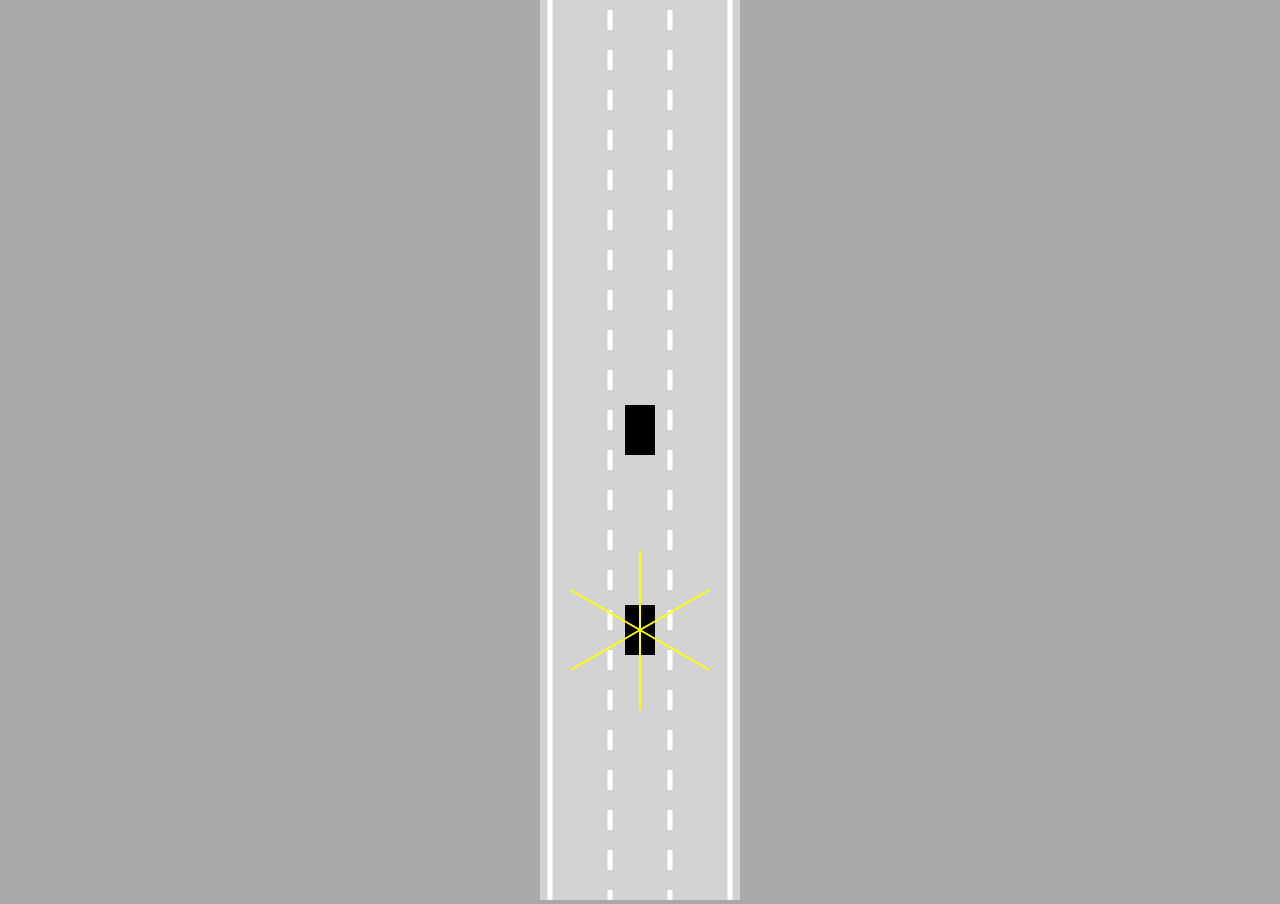
<file: simulation.html>
<!DOCTYPE html>
<html lang="de">
<head>
    <meta charset="UTF-8">
    <meta http-equiv="X-UA-Compatible" content="IE=edge">
    <meta name="viewport" content="width=device-width, initial-scale=1.0">
    <title>Simulation</title>
    <link rel="stylesheet" href="style.css">
</head>
<body>

    <!-- Hier ist das Canvas, wo die Simulation duchgeführt wird-->
    <canvas id="myCanvas"></canvas>
    <!--    Import der JavaScriptfile -->
    <script src="sensor.js"></script> <!--Sensoren für Fahrassistenz-->
    <script src="utils.js"></script> <!-- Allgemeine Funktionen -->
    <script src="road.js"></script> <!--  Autobahn für die Autos   -->
    <script src="controls.js"></script> <!--  Das Auto wird kontrolliert  -->
    <script src="car.js"></script> <!-- Objekt Auto wird hier deniniert -->
    <script src="main.js"></script> <!-- Hauptfile, führt alle funktionen aus-->
   

    

    

    
</body>
</html>
</file>
<file: style.css>
body{
    margin:0;
    background:darkgray;
    overflow:hidden;
    text-align:center;
}
#myCanvas{
    background:lightgray;
}
</file>
